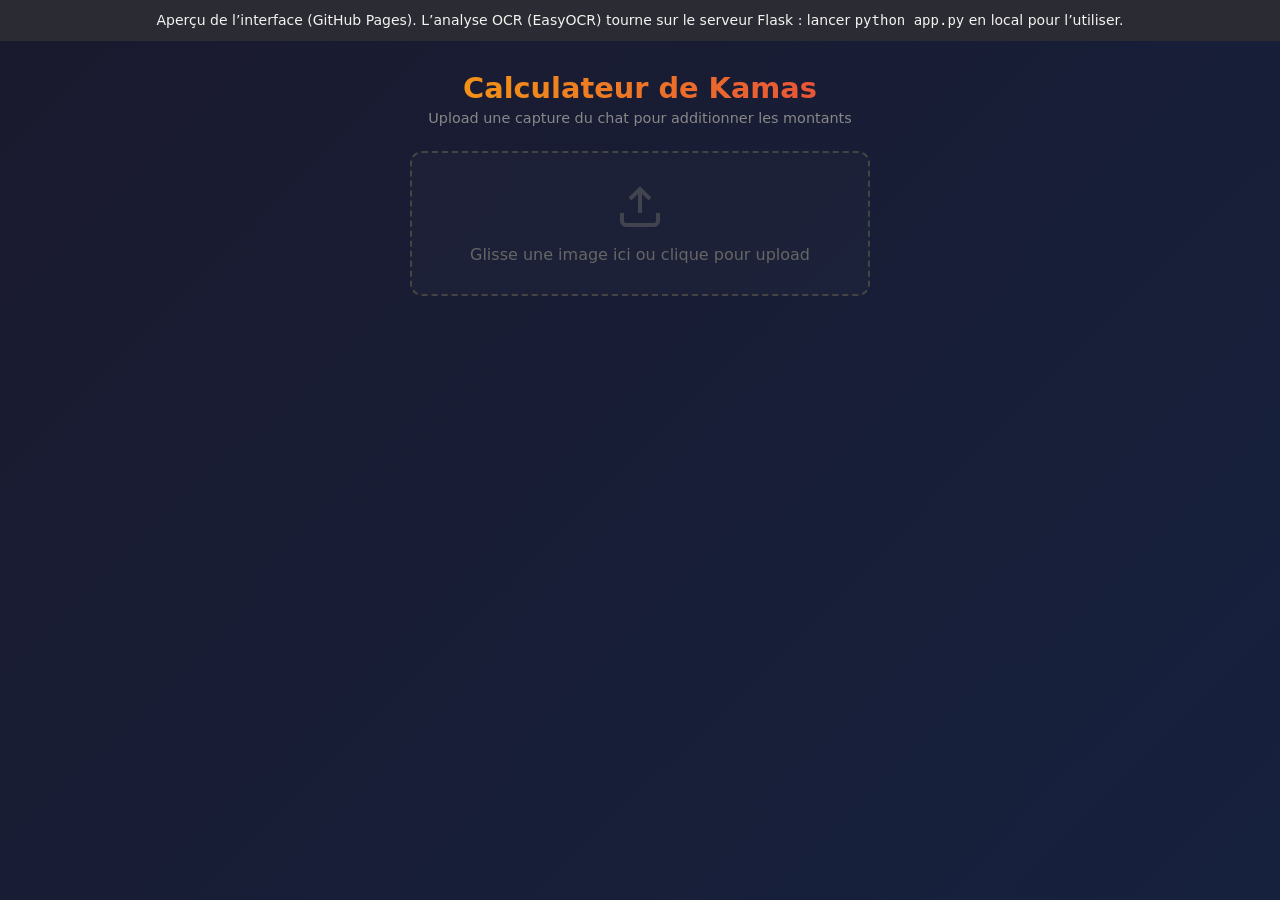
<file: index.html>
<!DOCTYPE html>
<html lang="fr">
<head>
    <meta charset="UTF-8">
    <meta name="viewport" content="width=device-width, initial-scale=1.0">
    <title>Calculateur Kamas</title>
    <link rel="stylesheet" href="static/style.css">
</head>
<body>
    <p style="margin:0;padding:10px 16px;background:#2b2b33;color:#f3f3f0;font:14px/1.5 system-ui,sans-serif;text-align:center">
        Aperçu de l’interface (GitHub Pages). L’analyse OCR (EasyOCR) tourne sur le serveur Flask : lancer <code>python app.py</code> en local pour l’utiliser.
    </p>
    <div class="container">
        <h1>Calculateur de Kamas</h1>
        <p class="subtitle">Upload une capture du chat pour additionner les montants</p>
        
        <div class="upload-zone" id="dropZone">
            <input type="file" id="fileInput" accept="image/*" hidden>
            <div class="upload-content">
                <svg width="48" height="48" viewBox="0 0 24 24" fill="none" stroke="currentColor" stroke-width="2">
                    <path d="M21 15v4a2 2 0 0 1-2 2H5a2 2 0 0 1-2-2v-4"/>
                    <polyline points="17 8 12 3 7 8"/>
                    <line x1="12" y1="3" x2="12" y2="15"/>
                </svg>
                <p>Glisse une image ici ou clique pour upload</p>
            </div>
            <img id="preview" class="preview hidden" alt="Preview">
        </div>
        
        <button id="processBtn" class="btn-process hidden">Calculer les montants</button>
        
        <div id="results" class="results hidden">
            <div class="result-card total">
                <span class="label">Total</span>
                <span class="value" id="totalValue">0</span>
                <span class="unit">kamas</span>
            </div>
            
            <div class="amounts-list">
                <h3>Montants detectes</h3>
                <ul id="amountsList"></ul>
            </div>
            
            <details class="raw-text">
                <summary>Texte brut detecte</summary>
                <pre id="rawText"></pre>
            </details>
        </div>
        
        <div id="loader" class="loader hidden">
            <div class="spinner"></div>
            <p>Analyse en cours...</p>
        </div>
    </div>
    
    <script src="static/demo.js"></script>
    <script src="static/app.js"></script>
</body>
</html>
</file>
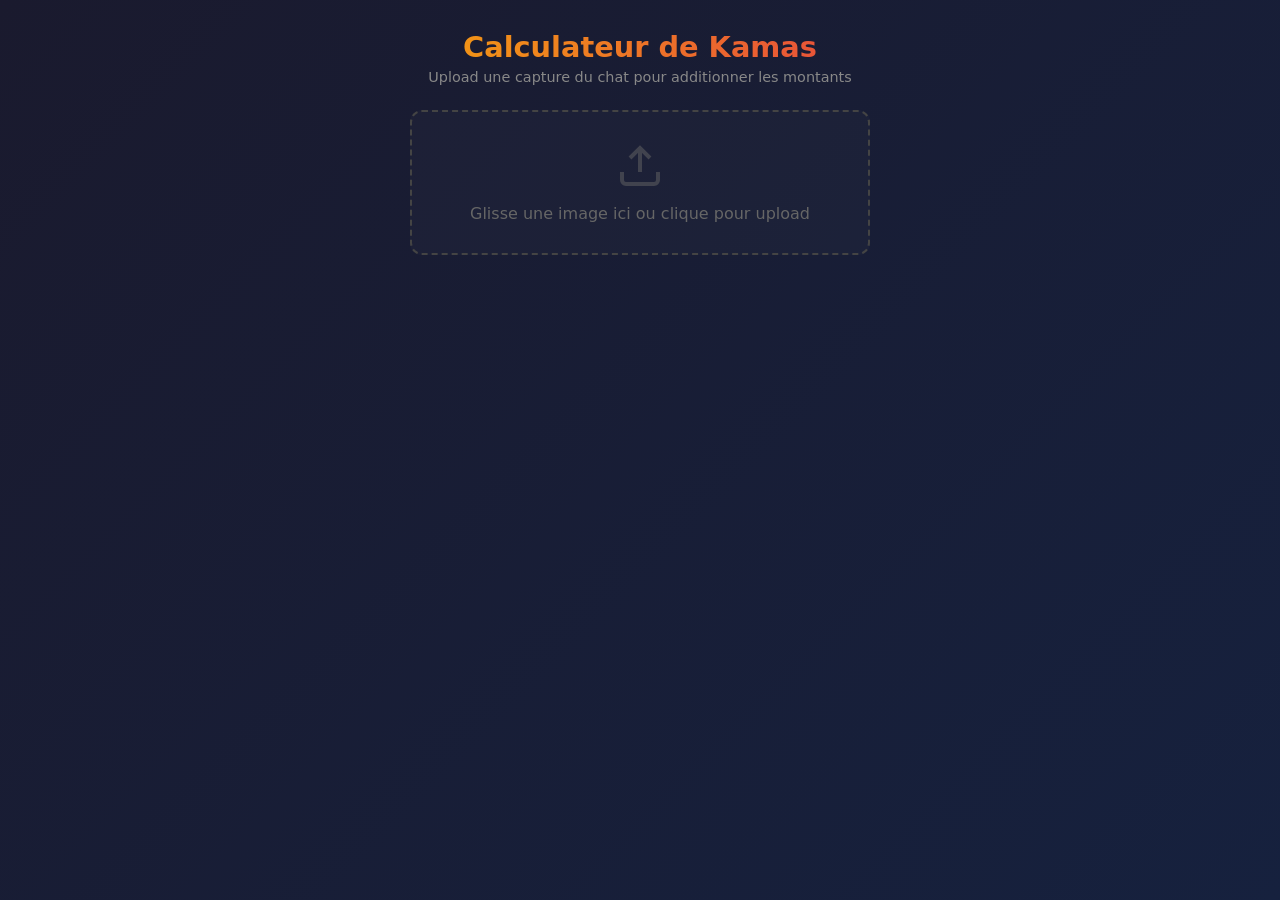
<file: templates/index.html>
<!DOCTYPE html>
<html lang="fr">
<head>
    <meta charset="UTF-8">
    <meta name="viewport" content="width=device-width, initial-scale=1.0">
    <title>Calculateur Kamas</title>
    <link rel="stylesheet" href="/static/style.css">
</head>
<body>
    <div class="container">
        <h1>Calculateur de Kamas</h1>
        <p class="subtitle">Upload une capture du chat pour additionner les montants</p>
        
        <div class="upload-zone" id="dropZone">
            <input type="file" id="fileInput" accept="image/*" hidden>
            <div class="upload-content">
                <svg width="48" height="48" viewBox="0 0 24 24" fill="none" stroke="currentColor" stroke-width="2">
                    <path d="M21 15v4a2 2 0 0 1-2 2H5a2 2 0 0 1-2-2v-4"/>
                    <polyline points="17 8 12 3 7 8"/>
                    <line x1="12" y1="3" x2="12" y2="15"/>
                </svg>
                <p>Glisse une image ici ou clique pour upload</p>
            </div>
            <img id="preview" class="preview hidden" alt="Preview">
        </div>
        
        <button id="processBtn" class="btn-process hidden">Calculer les montants</button>
        
        <div id="results" class="results hidden">
            <div class="result-card total">
                <span class="label">Total</span>
                <span class="value" id="totalValue">0</span>
                <span class="unit">kamas</span>
            </div>
            
            <div class="amounts-list">
                <h3>Montants detectes</h3>
                <ul id="amountsList"></ul>
            </div>
            
            <details class="raw-text">
                <summary>Texte brut detecte</summary>
                <pre id="rawText"></pre>
            </details>
        </div>
        
        <div id="loader" class="loader hidden">
            <div class="spinner"></div>
            <p>Analyse en cours...</p>
        </div>
    </div>
    
    <script src="/static/app.js"></script>
</body>
</html>
</file>
<file: static/style.css>
* {
    margin: 0;
    padding: 0;
    box-sizing: border-box;
}

body {
    font-family: 'Segoe UI', system-ui, sans-serif;
    background: linear-gradient(135deg, #1a1a2e 0%, #16213e 100%);
    min-height: 100vh;
    color: #fff;
}

.container {
    max-width: 500px;
    margin: 0 auto;
    padding: 30px 20px;
}

h1 {
    text-align: center;
    font-size: 1.8rem;
    margin-bottom: 5px;
    background: linear-gradient(90deg, #f39c12, #e74c3c);
    -webkit-background-clip: text;
    -webkit-text-fill-color: transparent;
    background-clip: text;
}

.subtitle {
    text-align: center;
    color: #888;
    margin-bottom: 25px;
    font-size: 0.9rem;
}

.upload-zone {
    border: 2px dashed #444;
    border-radius: 12px;
    padding: 30px;
    text-align: center;
    cursor: pointer;
    transition: all 0.3s ease;
    background: rgba(255,255,255,0.02);
}

.upload-zone:hover,
.upload-zone.dragover {
    border-color: #f39c12;
    background: rgba(243, 156, 18, 0.05);
}

.upload-content {
    color: #666;
}

.upload-content svg {
    margin-bottom: 10px;
    opacity: 0.5;
}

.preview {
    max-width: 100%;
    max-height: 250px;
    border-radius: 8px;
    margin-top: 15px;
}

.btn-process {
    width: 100%;
    padding: 14px;
    margin-top: 15px;
    background: linear-gradient(90deg, #f39c12, #e67e22);
    border: none;
    border-radius: 8px;
    color: #fff;
    font-size: 1rem;
    font-weight: 600;
    cursor: pointer;
    transition: transform 0.2s, box-shadow 0.2s;
}

.btn-process:hover {
    transform: translateY(-2px);
    box-shadow: 0 5px 20px rgba(243, 156, 18, 0.3);
}

.results {
    margin-top: 25px;
}

.result-card {
    background: rgba(255,255,255,0.05);
    border-radius: 12px;
    padding: 20px;
    text-align: center;
}

.result-card.total {
    background: linear-gradient(135deg, rgba(243, 156, 18, 0.2), rgba(231, 76, 60, 0.2));
    border: 1px solid rgba(243, 156, 18, 0.3);
}

.result-card .label {
    display: block;
    font-size: 0.85rem;
    color: #888;
    text-transform: uppercase;
    letter-spacing: 1px;
}

.result-card .value {
    display: block;
    font-size: 2.2rem;
    font-weight: 700;
    color: #f39c12;
    margin: 5px 0;
}

.result-card .unit {
    font-size: 0.9rem;
    color: #666;
}

.amounts-list {
    margin-top: 20px;
    background: rgba(255,255,255,0.03);
    border-radius: 10px;
    padding: 15px;
}

.amounts-list h3 {
    font-size: 0.9rem;
    color: #888;
    margin-bottom: 10px;
}

.amounts-list ul {
    list-style: none;
}

.amounts-list li {
    padding: 8px 12px;
    background: rgba(255,255,255,0.05);
    margin-bottom: 5px;
    border-radius: 6px;
    font-family: 'Consolas', monospace;
    display: flex;
    justify-content: space-between;
}

.amounts-list li .kamas {
    color: #f39c12;
}

.raw-text {
    margin-top: 15px;
    font-size: 0.85rem;
}

.raw-text summary {
    cursor: pointer;
    color: #666;
    padding: 10px;
}

.raw-text pre {
    background: rgba(0,0,0,0.3);
    padding: 15px;
    border-radius: 8px;
    overflow-x: auto;
    font-size: 0.8rem;
    color: #aaa;
    white-space: pre-wrap;
    margin-top: 10px;
}

.loader {
    text-align: center;
    padding: 40px;
}

.spinner {
    width: 40px;
    height: 40px;
    border: 3px solid rgba(255,255,255,0.1);
    border-top-color: #f39c12;
    border-radius: 50%;
    margin: 0 auto 15px;
    animation: spin 1s linear infinite;
}

@keyframes spin {
    to { transform: rotate(360deg); }
}

.hidden {
    display: none !important;
}
</file>
